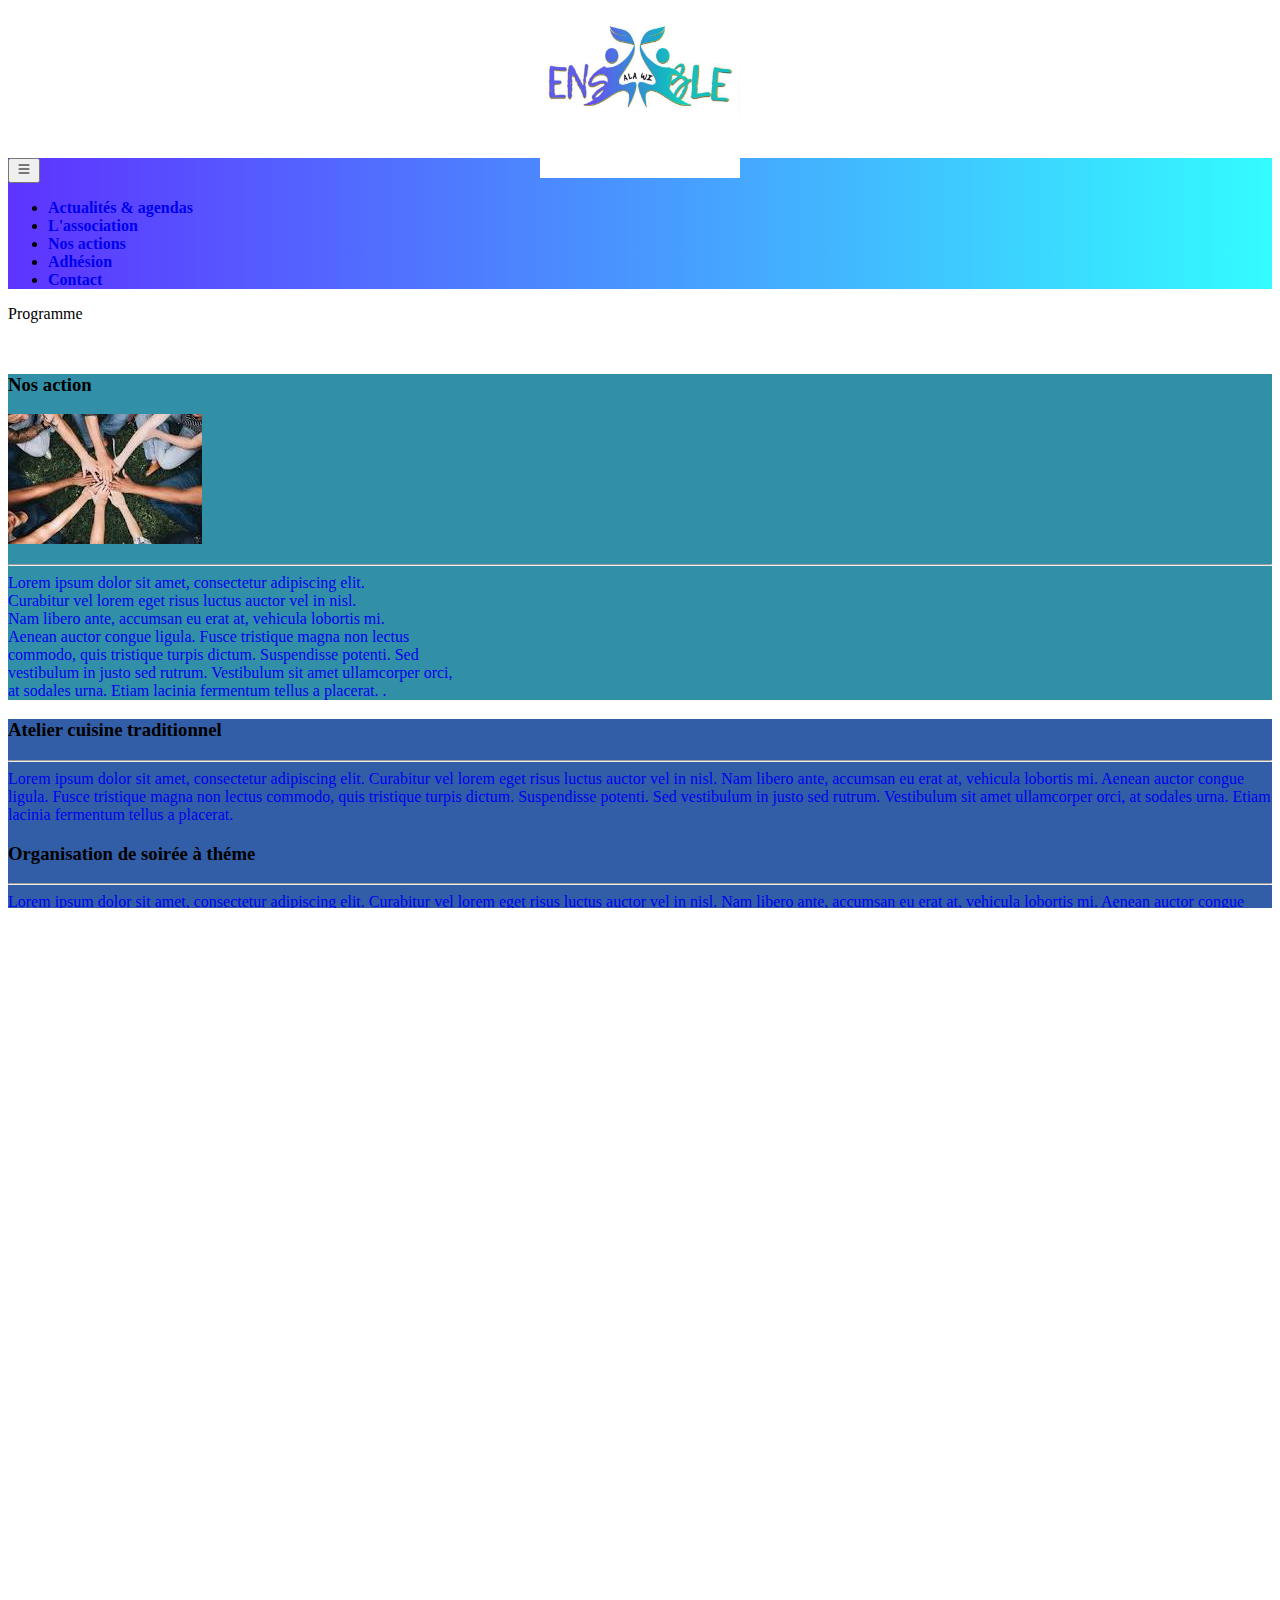
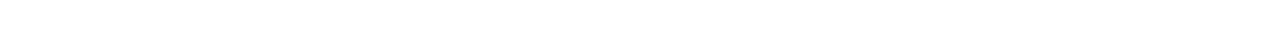
<file: action.html>
<!DOCTYPE html>
<html lang="en">

<head>
  <meta charset="UTF-8">
  <meta http-equiv="X-UA-Compatible" content="IE=edge">
  <meta name="viewport" content="width=device-width, initial-scale=1.0">
  <link rel="shortcut icon" href="favicon.png" type="image/x-icon">
  <meta name="descption" content="">
  <link href="https://cdn.jsdelivr.net/npm/bootstrap@5.0.2/dist/css/bootstrap.min.css" rel="stylesheet"
    integrity="sha384-EVSTQN3/azprG1Anm3QDgpJLIm9Nao0Yz1ztcQTwFspd3yD65VohhpuuCOmLASjC" crossorigin="anonymous">
  <link rel="stylesheet" href="style.css">
  <title>Nos actions</title>
</head>
<body>
  <header class="text-center">
    <a href="index.html">
      <img src="Logo.jpg" alt="Logo de l'association" class="logo">
    </a>
  </header>
  <section class="container p-0">
    <nav class="navbar navbar-expand-lg">
      <button type="button" class="navbar-toggler" data-bs-toggle="collapse" data-bs-target="#navbarNavDdropdown"
        aria-controls="#navbarNavDdropdown" aria-expanded="false" aria-label="Toggle navigation">

        <svg xmlns="http://www.w3.org/2000/svg" width="16" height="16" fill="currentColor" class="bi bi-list"
          viewBox="0 0 16 16">
          <path fill-rule="evenodd"
            d="M2.5 12a.5.5 0 0 1 .5-.5h10a.5.5 0 0 1 0 1H3a.5.5 0 0 1-.5-.5zm0-4a.5.5 0 0 1 .5-.5h10a.5.5 0 0 1 0 1H3a.5.5 0 0 1-.5-.5zm0-4a.5.5 0 0 1 .5-.5h10a.5.5 0 0 1 0 1H3a.5.5 0 0 1-.5-.5z" />
        </svg>
      </button>
      <div class="collapse navbar-collapse" id="navbarNavDdropdown">
        <ul class=" container-fluid navbar-nav justify-content-between">
          <li class="nav-item">
            <a href="actu.html" class="nav-link text-dark">Actualités &
              agendas</a>
          </li>
          <li class="nav-item">
            <a href="apropos.html" class="nav-link text-dark">L'association</a>
          </li>
          <li class="nav-item">
            <a href="action.html" class="nav-link text-dark">Nos actions</a>
          </li>
          <li class="nav-item">
            <a href="file:///Users/rudolfpro/Desktop/Evaluation/index.html#rejoignez-nous" class="nav-link text-dark">Adhésion</a>
          </li>
          <li class="nav-item">
            <a href="contact.html" class="nav-link text-dark">Contact</a>
          </li>
        </ul>
      </div>
    </nav>
  </section>
  <div class="container background_two bg-secondary">
    <p class="text-end text-white fs-3">Programme</p>
  </div>
  <article class="container h-auto">
    <div class="row">
      <div class="col-12 col-md-6 actu">
        <h3 class="text-white mt-4">Nos action</h3>
        <img src="images.jpeg" alt="action de l'association" class="monimage">
        <p class="text-white">
          <a href="#">
            <hr class="lineone text-white">
            <span class="text-white">
              Lorem ipsum dolor sit amet, consectetur adipiscing elit. <br>
              Curabitur vel lorem eget risus luctus auctor vel in nisl. <br>
              Nam libero ante, accumsan eu erat at, vehicula lobortis mi. <br>
              Aenean auctor congue ligula. Fusce tristique magna non lectus <br>
              commodo, quis tristique turpis dictum. Suspendisse potenti. Sed <br>
              vestibulum in justo sed rutrum. Vestibulum sit amet ullamcorper orci, <br>
              at sodales urna. Etiam lacinia fermentum tellus a placerat.
            </span>.
          </a>
        </p>
      </div>
      <div class="col-12 col-md-6 info">
        <h3 class="text-white mt-4">Atelier cuisine traditionnel</h3>
        <p>
          <a href="#">
            <hr class="lineone text-white">
            <span class="text-white">
              Lorem ipsum dolor sit amet, consectetur adipiscing elit. 
              Curabitur vel lorem eget risus luctus auctor vel in nisl.
              Nam libero ante, accumsan eu erat at, vehicula lobortis mi.
              Aenean auctor congue ligula. Fusce tristique magna non lectus
              commodo, quis tristique turpis dictum. Suspendisse potenti.
              Sed vestibulum in justo sed rutrum. Vestibulum sit amet ullamcorper 
              orci, at sodales urna. Etiam lacinia fermentum tellus a placerat.
            </span>
          </a>
        </p>
        <h3 class="text-white mt-4">Organisation de soirée à théme</h3>
        <p>
          <a href="#">
            <hr class="lineone text-white">
            <span class="text-white">
              Lorem ipsum dolor sit amet, consectetur adipiscing elit.
              Curabitur vel lorem eget risus luctus auctor vel in nisl.
              Nam libero ante, accumsan eu erat at, vehicula lobortis mi.
              Aenean auctor congue ligula. Fusce tristique magna non lectus
              commodo, quis tristique turpis dictum. Suspendisse potenti. 
              Sed vestibulum in justo sed rutrum. Vestibulum sit amet ullamcorper 
              orci, at sodales urna. Etiam lacinia fermentum tellus a placerat.
            </span>
          </a>
        </p>
        <h3 class="text-white mt-4">Organisation de ntournoi de football</h3>
        <p>
          <a href="#">
            <hr class="lineone text-white">
            <span class="text-white">
              Lorem ipsum dolor sit amet, consectetur adipiscing elit.
               Curabitur vel lorem eget risus luctus auctor vel in nisl. 
               Nam libero ante, accumsan eu erat at, vehicula lobortis mi. 
               Aenean auctor congue ligula. Fusce tristique magna non lectus 
               commodo, quis tristique turpis dictum. Suspendisse potenti. 
               Sed vestibulum in justo sed rutrum. Vestibulum sit amet ullamcorper
                orci, at sodales urna. Etiam lacinia fermentum tellus a placerat.
            </span>
          </a>
        </p>
        <h3 class="text-white mt-4">Journée porte ouverte</h3>
        <p>
          <a href="#">
            <hr class="lineone text-white">
            <span class="text-white">
              Lorem ipsum dolor sit amet, consectetur adipiscing elit.
               Curabitur vel lorem eget risus luctus auctor vel in nisl. 
               Nam libero ante, accumsan eu erat at, vehicula lobortis mi. 
               Aenean auctor congue ligula. Fusce tristique magna non lectus
                commodo, quis tristique turpis dictum. Suspendisse potenti. 
                Sed vestibulum in justo sed rutrum. Vestibulum sit amet ullamcorper
                 orci, at sodales urna. Etiam lacinia fermentum tellus a placerat.
            </span>
          </a>
        </p>
      </div>
    </div>
  </article>
  <hr class=" line text-dark mt-5">
      <section class="container p-0 bloc">
        <footer class="mt-5">
          <div class="row">
            <div class="col-12 col-md-6 m-3">
              <h2 class="text-white">Notre siège</h2>
              <hr class="text-white">
              <p class="text-white m-3">
                Adresse: 
                2 rue Inconnue, 
                97000, Paris 
                
                Nos horraires d'ouvertures
                Ouvert du lundi au samedi: 
                de 14H à 19h. 
                
              </p>
            </div>
            <div class="col-12 col-md-6 m-3">
              <h2 class="text-white">Partenaires</h2>
              <hr class="text-white">
              <p class="text-white">
                Lorem ipsum dolor sit amet <br>
                consectetur adipiscing elit. <br>
                Curabitur vel lorem eget risus <br>
                luctus auctor vel in nisl. <br>
                Nam libero ante, accumsan <br>
              </p>
            </div>
            <div class="col-12 col-md-6 m-3">
              <h2 class="text-white">Retrouvez-nous sur:</h2>
              <hr class="text-white">
              <span class="m-2">
                <a href="#">
                  <svg xmlns="http://www.w3.org/2000/svg" width="30" height="30" fill="currentColor" class="bi bi-facebook" viewBox="0 0 16 16">
                  <path d="M16 8.049c0-4.446-3.582-8.05-8-8.05C3.58 0-.002 3.603-.002 8.05c0 4.017 2.926 7.347 6.75 7.951v-5.625h-2.03V8.05H6.75V6.275c0-2.017 1.195-3.131 3.022-3.131.876 0 1.791.157 1.791.157v1.98h-1.009c-.993 0-1.303.621-1.303 1.258v1.51h2.218l-.354 2.326H9.25V16c3.824-.604 6.75-3.934 6.75-7.951z"/>
                  </svg>
                </a>
              </span>
                <span class="m-2">
                  <a href="#">
                    <svg xmlns="http://www.w3.org/2000/svg" width="30" height="30" fill="currentColor" class="bi bi-instagram" viewBox="0 0 16 16">
                      <path d="M8 0C5.829 0 5.556.01 4.703.048 3.85.088 3.269.222 2.76.42a3.917 3.917 0 0 0-1.417.923A3.927 3.927 0 0 0 .42 2.76C.222 3.268.087 3.85.048 4.7.01 5.555 0 5.827 0 8.001c0 2.172.01 2.444.048 3.297.04.852.174 1.433.372 1.942.205.526.478.972.923 1.417.444.445.89.719 1.416.923.51.198 1.09.333 1.942.372C5.555 15.99 5.827 16 8 16s2.444-.01 3.298-.048c.851-.04 1.434-.174 1.943-.372a3.916 3.916 0 0 0 1.416-.923c.445-.445.718-.891.923-1.417.197-.509.332-1.09.372-1.942C15.99 10.445 16 10.173 16 8s-.01-2.445-.048-3.299c-.04-.851-.175-1.433-.372-1.941a3.926 3.926 0 0 0-.923-1.417A3.911 3.911 0 0 0 13.24.42c-.51-.198-1.092-.333-1.943-.372C10.443.01 10.172 0 7.998 0h.003zm-.717 1.442h.718c2.136 0 2.389.007 3.232.046.78.035 1.204.166 1.486.275.373.145.64.319.92.599.28.28.453.546.598.92.11.281.24.705.275 1.485.039.843.047 1.096.047 3.231s-.008 2.389-.047 3.232c-.035.78-.166 1.203-.275 1.485a2.47 2.47 0 0 1-.599.919c-.28.28-.546.453-.92.598-.28.11-.704.24-1.485.276-.843.038-1.096.047-3.232.047s-2.39-.009-3.233-.047c-.78-.036-1.203-.166-1.485-.276a2.478 2.478 0 0 1-.92-.598 2.48 2.48 0 0 1-.6-.92c-.109-.281-.24-.705-.275-1.485-.038-.843-.046-1.096-.046-3.233 0-2.136.008-2.388.046-3.231.036-.78.166-1.204.276-1.486.145-.373.319-.64.599-.92.28-.28.546-.453.92-.598.282-.11.705-.24 1.485-.276.738-.034 1.024-.044 2.515-.045v.002zm4.988 1.328a.96.96 0 1 0 0 1.92.96.96 0 0 0 0-1.92zm-4.27 1.122a4.109 4.109 0 1 0 0 8.217 4.109 4.109 0 0 0 0-8.217zm0 1.441a2.667 2.667 0 1 1 0 5.334 2.667 2.667 0 0 1 0-5.334z"/>
                    </svg>
                  </a>
                </span>
                <span class="m-2">
                  <a href="#">
                    <svg xmlns="http://www.w3.org/2000/svg" width="30" height="30" fill="currentColor" class="bi bi-twitter" viewBox="0 0 16 16">
                    <path d="M5.026 15c6.038 0 9.341-5.003 9.341-9.334 0-.14 0-.282-.006-.422A6.685 6.685 0 0 0 16 3.542a6.658 6.658 0 0 1-1.889.518 3.301 3.301 0 0 0 1.447-1.817 6.533 6.533 0 0 1-2.087.793A3.286 3.286 0 0 0 7.875 6.03a9.325 9.325 0 0 1-6.767-3.429 3.289 3.289 0 0 0 1.018 4.382A3.323 3.323 0 0 1 .64 6.575v.045a3.288 3.288 0 0 0 2.632 3.218 3.203 3.203 0 0 1-.865.115 3.23 3.23 0 0 1-.614-.057 3.283 3.283 0 0 0 3.067 2.277A6.588 6.588 0 0 1 .78 13.58a6.32 6.32 0 0 1-.78-.045A9.344 9.344 0 0 0 5.026 15z"/>
                  </svg>
                  </a>
                </span>
            </div>
          </div>
        </footer>
      </section>
    <p class="text-end text-dark"><span><a href="#">Retour en haut ↑</a></span></p>
  <script src="https://cdn.jsdelivr.net/npm/bootstrap@5.0.2/dist/js/bootstrap.bundle.min.js"
    integrity="sha384-MrcW6ZMFYlzcLA8Nl+NtUVF0sA7MsXsP1UyJoMp4YLEuNSfAP+JcXn/tWtIaxVXM"
    crossorigin="anonymous"></script>
  <script src="index.js"></script>
</body>
</html>
</file>
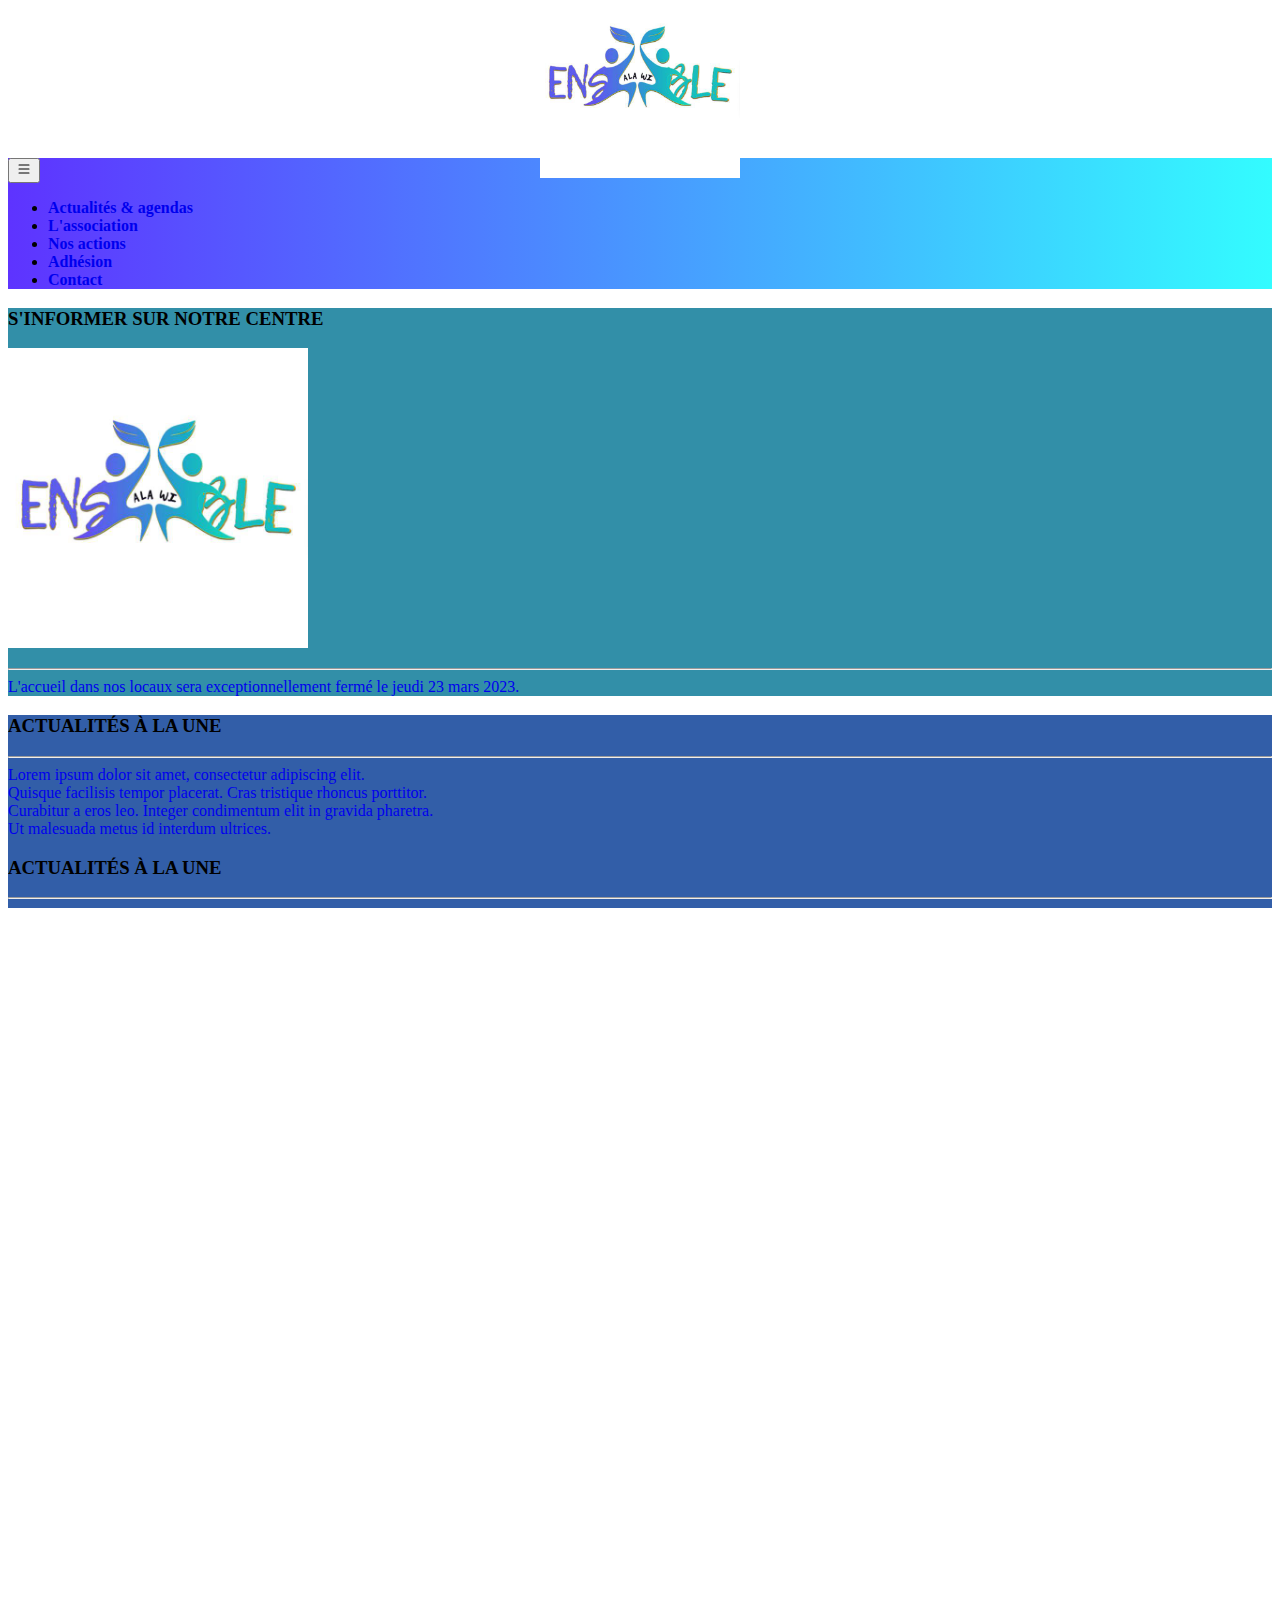
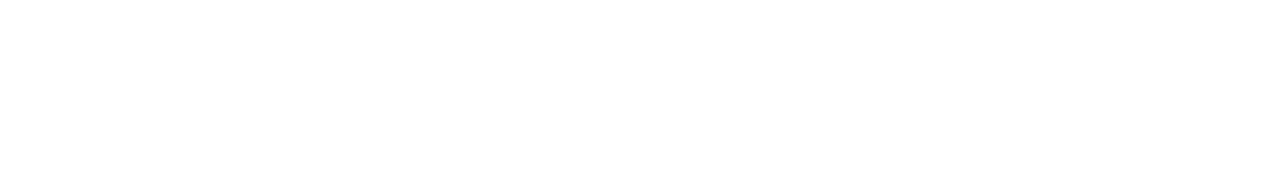
<file: actu.html>
<!DOCTYPE html>
<html lang="en">

<head>
  <meta charset="UTF-8">
  <meta http-equiv="X-UA-Compatible" content="IE=edge">
  <meta name="viewport" content="width=device-width, initial-scale=1.0">
  <link rel="shortcut icon" href="favicon.png" type="image/x-icon">
  <meta name="descption" content="">
  <link href="https://cdn.jsdelivr.net/npm/bootstrap@5.0.2/dist/css/bootstrap.min.css" rel="stylesheet"
    integrity="sha384-EVSTQN3/azprG1Anm3QDgpJLIm9Nao0Yz1ztcQTwFspd3yD65VohhpuuCOmLASjC" crossorigin="anonymous">
  <link rel="stylesheet" href="style.css">
  <title>Actualités & agendas</title>
</head>

<body>
  <header class="text-center">
    <a href="index.html">
      <img src="Logo.jpg" alt="Logo de l'association" class="logo">
    </a>
  </header>
  <section class="container p-0">
    <nav class="navbar navbar-expand-lg">
      <button type="button" class="navbar-toggler" data-bs-toggle="collapse" data-bs-target="#navbarNavDdropdown"
        aria-controls="#navbarNavDdropdown" aria-expanded="false" aria-label="Toggle navigation">
  
        <svg xmlns="http://www.w3.org/2000/svg" width="16" height="16" fill="currentColor" class="bi bi-list"
          viewBox="0 0 16 16">
          <path fill-rule="evenodd"
            d="M2.5 12a.5.5 0 0 1 .5-.5h10a.5.5 0 0 1 0 1H3a.5.5 0 0 1-.5-.5zm0-4a.5.5 0 0 1 .5-.5h10a.5.5 0 0 1 0 1H3a.5.5 0 0 1-.5-.5zm0-4a.5.5 0 0 1 .5-.5h10a.5.5 0 0 1 0 1H3a.5.5 0 0 1-.5-.5z" />
        </svg>
      </button>
      <section class="collapse navbar-collapse" id="navbarNavDdropdown">
        <ul class=" container-fluid navbar-nav justify-content-between">
          <li class="nav-item">
            <a href="actu.html" class="nav-link text-dark">Actualités &
              agendas</a>
          </li>
          <li class="nav-item">
            <a href="apropos.html" class="nav-link text-dark">L'association</a>
          </li>
          <li class="nav-item">
            <a href="action.html" class="nav-link text-dark">Nos actions</a>
          </li>
          <li class="nav-item">
            <a href="file:///Users/rudolfpro/Desktop/Evaluation/index.html#rejoignez-nous" class="nav-link text-dark">Adhésion</a>
          </li>
          <li class="nav-item">
            <a href="contact.html" class="nav-link text-dark">Contact</a>
          </li>
        </ul>
      </section>
    </nav>
  </section>
  <article class="container mt-5">
    <div class="row">
      <div class="col-12 col-md-6 actu">
        <h3 class="text-white mt-4"> S'INFORMER SUR NOTRE CENTRE</h3>
        <span><img src="Logo.jpg" alt="action de l'association" class="monlogo"></span>
        <p class="text-white">
          <a href="file:///Users/rudolfpro/Desktop/Evaluation/pages/actu.html">
            <hr class="lineone text-white">
            <span class="text-white">L'accueil dans nos locaux
              
              sera exceptionnellement fermé
              
              le jeudi 23 mars 2023.</span>
          </a>
        </p>
      </div>
      <div class="col-12 col-md-6 info">
        <h3 class="text-white mt-4">ACTUALITÉS À LA UNE</h3>
        <p>
          <a href="file:///Users/rudolfpro/Desktop/Evaluation/pages/actu.html">
            <hr class="lineone text-white">
            <span class="text-white">
              Lorem ipsum dolor sit amet, consectetur adipiscing elit. <br>
              Quisque facilisis tempor placerat. Cras tristique rhoncus porttitor. <br>
              Curabitur a eros leo. Integer condimentum elit in gravida pharetra. <br>
              Ut malesuada metus id interdum ultrices. 
            </span>
          </a>
        </p>
        <h3 class="text-white mt-4">ACTUALITÉS À LA UNE</h3>
        <p>
          <a href="file:///Users/rudolfpro/Desktop/Evaluation/pages/actu.html">
            <hr class="lineone text-white">
            <span class="text-white">
              Lorem ipsum dolor sit amet, consectetur adipiscing elit. <br>
              Quisque facilisis tempor placerat. Cras tristique rhoncus porttitor. <br>
              Curabitur a eros leo. Integer condimentum elit in gravida pharetra. <br>
              Ut malesuada metus id interdum ultrices. 
            </span>
          </a>
        </p>
        <h3 class="text-white mt-4">ACTUALITÉS À LA UNE</h3>
        <p>
          <a href="file:///Users/rudolfpro/Desktop/Evaluation/pages/actu.html">
            <hr class="lineone text-white">
            <span class="text-white">
              Lorem ipsum dolor sit amet, consectetur adipiscing elit. <br>
              Quisque facilisis tempor placerat. Cras tristique rhoncus porttitor. <br>
              Curabitur a eros leo. Integer condimentum elit in gravida pharetra. <br>
              Ut malesuada metus id interdum ultrices. 
            </span>
          </a>
        </p>
        <h3 class="text-white mt-4">ACTUALITÉS À LA UNE</h3>
        <p>
          <a href="file:///Users/rudolfpro/Desktop/Evaluation/pages/actu.html">
            <hr class="lineone text-white">
            <span class="text-white">
              Lorem ipsum dolor sit amet, consectetur adipiscing elit. <br>
              Quisque facilisis tempor placerat. Cras tristique rhoncus porttitor. <br>
              Curabitur a eros leo. Integer condimentum elit in gravida pharetra. <br>
              Ut malesuada metus id interdum ultrices. 
            </span>
          </a>
        </p>
      </div>
    </div>
  </article>
  <footer class="container justify-content-center mt-5">
    <section class="row">
      <div class="col-sm m-3">
        <h2 class="text-white">Notre siège</h2>
        <hr class="text-white">
        <p class="text-white">
          Adresse: <br>
          2 rue Inconnue, <br>
          97000, Paris <br>
          <br>
          nos horraires d'ouvertures
          Ouvert du lundi au samedi: <br>
          de 14H à 19h. <br>
          
        </p>
      </div>
      <div class="col-12 col-md-6 m-3">
        <h2 class="text-white">Partenaires</h2>
        <hr class="text-white">
        <p class="text-white">
          Lorem ipsum dolor sit amet <br>
          consectetur adipiscing elit. <br>
          Curabitur vel lorem eget risus <br>
          luctus auctor vel in nisl. <br>
          Nam libero ante, accumsan <br>
        </p>
      </div>
      <div class="col-12 col-md-6 m-3">
        <h2 class="text-white">Retrouvez-nous sur:</h2>
        <hr class="text-white">
        <span class="m-2">
          <a href="#">
            <svg xmlns="http://www.w3.org/2000/svg" width="30" height="30" fill="currentColor" class="bi bi-facebook" viewBox="0 0 16 16">
            <path d="M16 8.049c0-4.446-3.582-8.05-8-8.05C3.58 0-.002 3.603-.002 8.05c0 4.017 2.926 7.347 6.75 7.951v-5.625h-2.03V8.05H6.75V6.275c0-2.017 1.195-3.131 3.022-3.131.876 0 1.791.157 1.791.157v1.98h-1.009c-.993 0-1.303.621-1.303 1.258v1.51h2.218l-.354 2.326H9.25V16c3.824-.604 6.75-3.934 6.75-7.951z"/>
            </svg>
          </a>
        </span>
          <span class="m-2">
            <a href="#">
              <svg xmlns="http://www.w3.org/2000/svg" width="30" height="30" fill="currentColor" class="bi bi-instagram" viewBox="0 0 16 16">
                <path d="M8 0C5.829 0 5.556.01 4.703.048 3.85.088 3.269.222 2.76.42a3.917 3.917 0 0 0-1.417.923A3.927 3.927 0 0 0 .42 2.76C.222 3.268.087 3.85.048 4.7.01 5.555 0 5.827 0 8.001c0 2.172.01 2.444.048 3.297.04.852.174 1.433.372 1.942.205.526.478.972.923 1.417.444.445.89.719 1.416.923.51.198 1.09.333 1.942.372C5.555 15.99 5.827 16 8 16s2.444-.01 3.298-.048c.851-.04 1.434-.174 1.943-.372a3.916 3.916 0 0 0 1.416-.923c.445-.445.718-.891.923-1.417.197-.509.332-1.09.372-1.942C15.99 10.445 16 10.173 16 8s-.01-2.445-.048-3.299c-.04-.851-.175-1.433-.372-1.941a3.926 3.926 0 0 0-.923-1.417A3.911 3.911 0 0 0 13.24.42c-.51-.198-1.092-.333-1.943-.372C10.443.01 10.172 0 7.998 0h.003zm-.717 1.442h.718c2.136 0 2.389.007 3.232.046.78.035 1.204.166 1.486.275.373.145.64.319.92.599.28.28.453.546.598.92.11.281.24.705.275 1.485.039.843.047 1.096.047 3.231s-.008 2.389-.047 3.232c-.035.78-.166 1.203-.275 1.485a2.47 2.47 0 0 1-.599.919c-.28.28-.546.453-.92.598-.28.11-.704.24-1.485.276-.843.038-1.096.047-3.232.047s-2.39-.009-3.233-.047c-.78-.036-1.203-.166-1.485-.276a2.478 2.478 0 0 1-.92-.598 2.48 2.48 0 0 1-.6-.92c-.109-.281-.24-.705-.275-1.485-.038-.843-.046-1.096-.046-3.233 0-2.136.008-2.388.046-3.231.036-.78.166-1.204.276-1.486.145-.373.319-.64.599-.92.28-.28.546-.453.92-.598.282-.11.705-.24 1.485-.276.738-.034 1.024-.044 2.515-.045v.002zm4.988 1.328a.96.96 0 1 0 0 1.92.96.96 0 0 0 0-1.92zm-4.27 1.122a4.109 4.109 0 1 0 0 8.217 4.109 4.109 0 0 0 0-8.217zm0 1.441a2.667 2.667 0 1 1 0 5.334 2.667 2.667 0 0 1 0-5.334z"/>
              </svg>
            </a>
          </span>
          <span class="m-2">
            <a href="#">
              <svg xmlns="http://www.w3.org/2000/svg" width="30" height="30" fill="currentColor" class="bi bi-twitter" viewBox="0 0 16 16">
              <path d="M5.026 15c6.038 0 9.341-5.003 9.341-9.334 0-.14 0-.282-.006-.422A6.685 6.685 0 0 0 16 3.542a6.658 6.658 0 0 1-1.889.518 3.301 3.301 0 0 0 1.447-1.817 6.533 6.533 0 0 1-2.087.793A3.286 3.286 0 0 0 7.875 6.03a9.325 9.325 0 0 1-6.767-3.429 3.289 3.289 0 0 0 1.018 4.382A3.323 3.323 0 0 1 .64 6.575v.045a3.288 3.288 0 0 0 2.632 3.218 3.203 3.203 0 0 1-.865.115 3.23 3.23 0 0 1-.614-.057 3.283 3.283 0 0 0 3.067 2.277A6.588 6.588 0 0 1 .78 13.58a6.32 6.32 0 0 1-.78-.045A9.344 9.344 0 0 0 5.026 15z"/>
            </svg>
            </a>
          </span>
      </div>
    </section>
  </footer>
  <p class="text-end text-dark"><span><a href="#">Retour en haut ↑</a></span></p>
  <script src="https://cdn.jsdelivr.net/npm/bootstrap@5.0.2/dist/js/bootstrap.bundle.min.js"
    integrity="sha384-MrcW6ZMFYlzcLA8Nl+NtUVF0sA7MsXsP1UyJoMp4YLEuNSfAP+JcXn/tWtIaxVXM"
    crossorigin="anonymous"></script>
  <script src="index.js"></script>
</body>

</html>
</file>
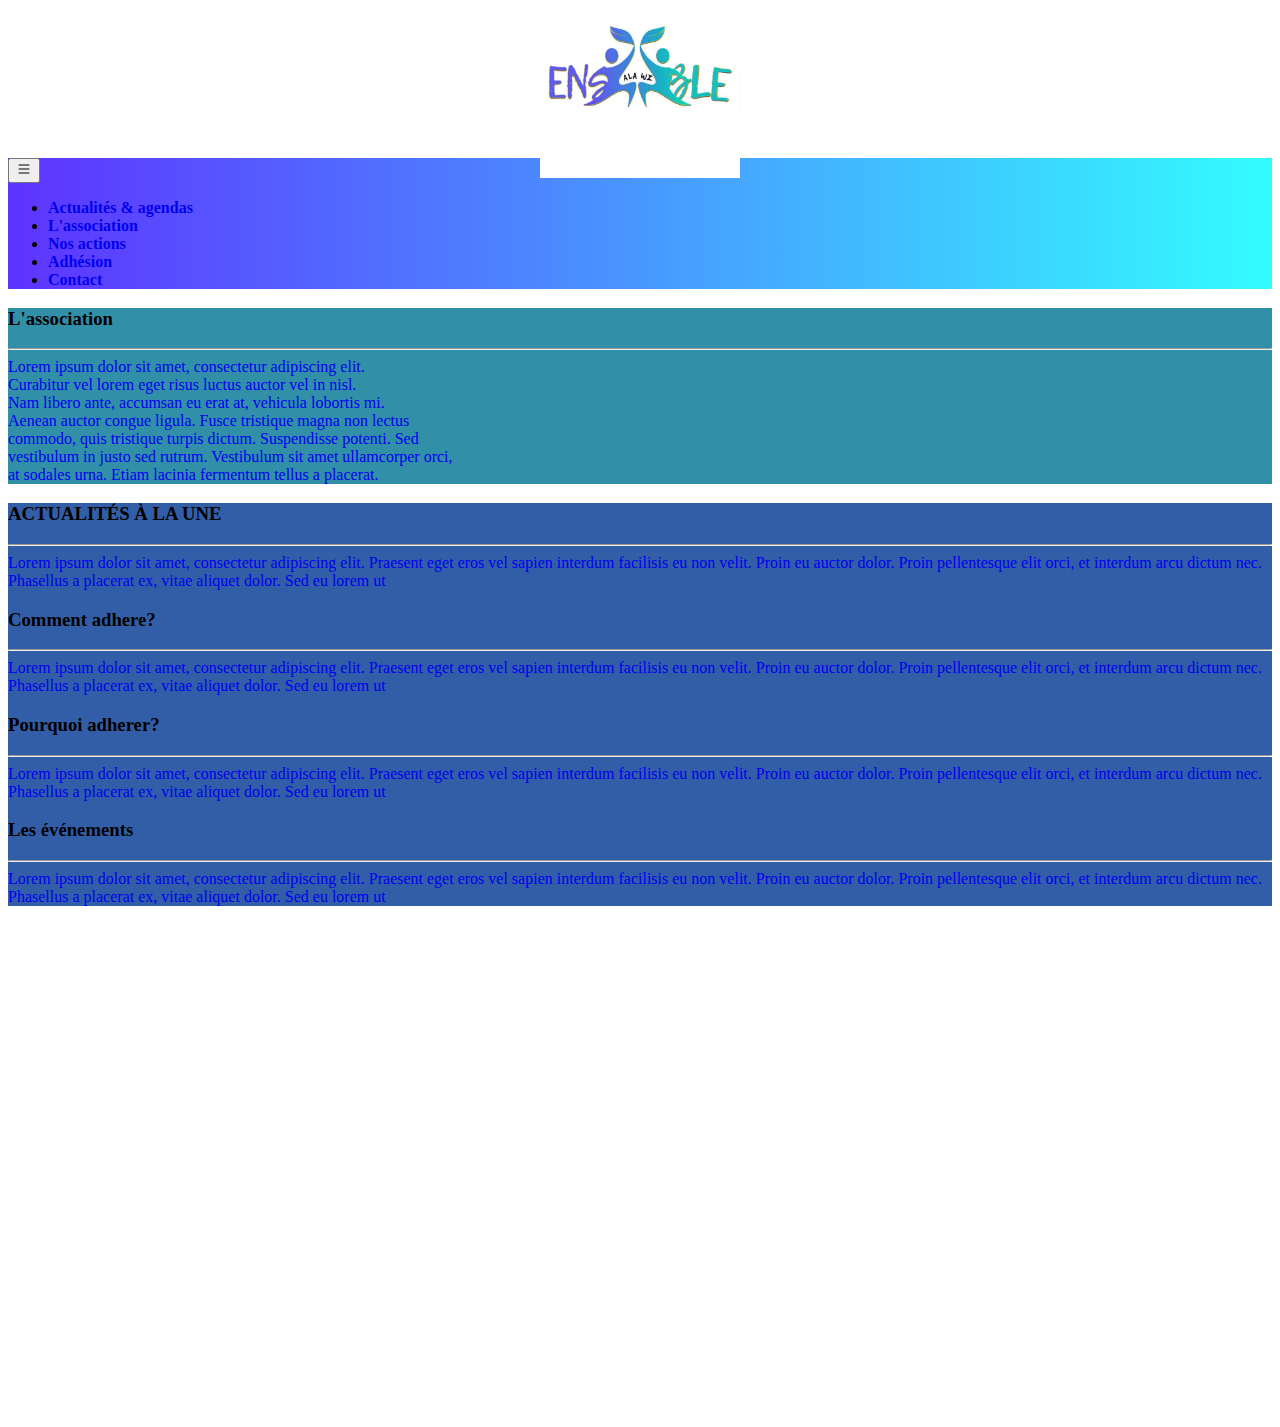
<file: apropos.html>
<!DOCTYPE html>
<html lang="en">

<head>
  <meta charset="UTF-8">
  <meta http-equiv="X-UA-Compatible" content="IE=edge">
  <meta name="viewport" content="width=device-width, initial-scale=1.0">
  <link rel="shortcut icon" href="favicon.png" type="image/x-icon">
  <meta name="descption" content="">
  <link href="https://cdn.jsdelivr.net/npm/bootstrap@5.0.2/dist/css/bootstrap.min.css" rel="stylesheet"
    integrity="sha384-EVSTQN3/azprG1Anm3QDgpJLIm9Nao0Yz1ztcQTwFspd3yD65VohhpuuCOmLASjC" crossorigin="anonymous">
  <link rel="stylesheet" href="style.css">
  <title>À propos</title>
</head> 
<body>
  <header class="text-center">
    <a href="index.html" >
      <img src="Logo.jpg" alt="Logo de l'association" class="logo">
    </a>
  </header>
  <div class="container p-0">
    <nav class="navbar navbar-expand-lg">
      <button type="button" class="navbar-toggler" data-bs-toggle="collapse" data-bs-target="#navbarNavDdropdown"
        aria-controls="#navbarNavDdropdown" aria-expanded="false" aria-label="Toggle navigation">
  
        <svg xmlns="http://www.w3.org/2000/svg" width="16" height="16" fill="currentColor" class="bi bi-list"
          viewBox="0 0 16 16">
          <path fill-rule="evenodd"
            d="M2.5 12a.5.5 0 0 1 .5-.5h10a.5.5 0 0 1 0 1H3a.5.5 0 0 1-.5-.5zm0-4a.5.5 0 0 1 .5-.5h10a.5.5 0 0 1 0 1H3a.5.5 0 0 1-.5-.5zm0-4a.5.5 0 0 1 .5-.5h10a.5.5 0 0 1 0 1H3a.5.5 0 0 1-.5-.5z" />
        </svg>
      </button>
      <div class="collapse navbar-collapse" id="navbarNavDdropdown">
        <ul class=" container-fluid navbar-nav justify-content-between">
          <li class="nav-item">
            <a href="actu.html" class="nav-link text-dark">Actualités &
              agendas</a>
          </li>
          <li class="nav-item">
            <a href="apropos.html" class="nav-link text-dark">L'association</a>
          </li>
          <li class="nav-item">
            <a href="action.html" class="nav-link text-dark">Nos actions</a>
          </li>
          <li class="nav-item">
            <a href="file:///Users/rudolfpro/Desktop/Evaluation/index.html#rejoignez-nous" class="nav-link text-dark">Adhésion</a>
          </li>
          <li class="nav-item">
            <a href="contact.html" class="nav-link text-dark">Contact</a>
          </li>
        </ul>
      </div>
    </nav>
    <article class="container bloc mt-5">
      <div class="row">
        <div class="col-12 col-md-6 actu">
          <h3 class="text-white mt-4">L'association</h3>
          <p class="text-white">
            <a href="actu.html">
              <hr class="lineone text-white">
              <span class="text-white ">
                Lorem ipsum dolor sit amet, consectetur adipiscing elit. <br>
                Curabitur vel lorem eget risus luctus auctor vel in nisl. <br>
                Nam libero ante, accumsan eu erat at, vehicula lobortis mi. <br>
                Aenean auctor congue ligula. Fusce tristique magna non lectus <br>
                commodo, quis tristique turpis dictum. Suspendisse potenti. Sed <br>
                vestibulum in justo sed rutrum. Vestibulum sit amet ullamcorper orci, <br>
                at sodales urna. Etiam lacinia fermentum tellus a placerat.
              </span>
            </a>
          </p>
        </div>
        <div class="col-12 col-md-6 info">
          <h3 class="text-white mt-4">ACTUALITÉS À LA UNE</h3>
          <p>
            <a href="actu.html">
              <hr class="lineone text-white">
              <span class="text-white">
                Lorem ipsum dolor sit amet, consectetur adipiscing elit. Praesent eget eros vel sapien interdum facilisis eu non velit. Proin eu auctor dolor. Proin pellentesque elit orci, et interdum arcu dictum nec. Phasellus a placerat ex, vitae aliquet dolor. Sed eu lorem ut
              </span>
            </a>
          </p>
          <h3 class="text-white mt-4">Comment adhere?</h3>
          <p>
            <a href="file:///Users/rudolfpro/Desktop/Evaluation/index.html#rejoignez-nous">
              <hr class="lineone text-white">
              <span class="text-white">
                Lorem ipsum dolor sit amet, consectetur adipiscing elit.
                 Praesent eget eros vel sapien interdum facilisis eu non velit.
                  Proin eu auctor dolor. Proin pellentesque elit orci, et interdum 
                  arcu dictum nec. Phasellus a placerat ex, vitae aliquet dolor.
                   Sed eu lorem ut
              </span>
            </a>
          </p>
          <h3 class="text-white mt-4">Pourquoi adherer?</h3>
          <p>
            <a href="#">
              <hr class="lineone text-white">
              <span class="text-white">Lorem ipsum dolor sit amet, consectetur adipiscing 
                elit. Praesent eget eros vel sapien interdum facilisis eu non velit. Proin
                 eu auctor dolor. Proin pellentesque elit orci, et interdum arcu dictum nec.
                  Phasellus a placerat ex, vitae aliquet dolor. Sed eu lorem ut
              </span>
            </a>
          </p>
          <h3 class="text-white mt-4">Les événements</h3>
          <p>
            <a href="#">
              <hr class="lineone text-white">
              <span class="text-white">Lorem ipsum dolor sit amet, consectetur 
                adipiscing elit. Praesent eget eros vel sapien interdum facilisis
                 eu non velit. Proin eu auctor dolor. Proin pellentesque elit orci, 
                 et interdum arcu dictum nec. Phasellus a placerat ex, vitae aliquet 
                 dolor. Sed eu lorem ut
              </span>
            </a>
          </p>
        </div>
      </div>
    </article>
    <footer class="container justify-content-center mt-5">
      <section class="row">
        <div class="col-12 col-md-6 m-3">
          <h2 class="text-white">Notre siège</h2>
          <hr class="text-white">
          <p class="text-white">
            Adresse: <br>
            2 rue Inconnue, <br>
            97000, Paris <br>
            <br>
            nos horraires d'ouvertures
            Ouvert du lundi au samedi: <br>
            de 14H à 19h. <br>
            
          </p>
        </div>
        <div class="col-12 col-md-6 m-3">
          <h2 class="text-white">Partenaires</h2>
          <hr class="text-white">
          <p class="text-white">
            Lorem ipsum dolor sit amet <br>
            consectetur adipiscing elit. <br>
            Curabitur vel lorem eget risus <br>
            luctus auctor vel in nisl. <br>
            Nam libero ante, accumsan <br>
          </p>
        </div>
        <div class="col-12 col-md-6 m-3">
          <h2 class="text-white">Retrouvez-nous sur:</h2>
          <hr class="text-white">
          <span class="m-2">
            <a href="#">
              <svg xmlns="http://www.w3.org/2000/svg" width="30" height="30" fill="currentColor" class="bi bi-facebook" viewBox="0 0 16 16">
              <path d="M16 8.049c0-4.446-3.582-8.05-8-8.05C3.58 0-.002 3.603-.002 8.05c0 4.017 2.926 7.347 6.75 7.951v-5.625h-2.03V8.05H6.75V6.275c0-2.017 1.195-3.131 3.022-3.131.876 0 1.791.157 1.791.157v1.98h-1.009c-.993 0-1.303.621-1.303 1.258v1.51h2.218l-.354 2.326H9.25V16c3.824-.604 6.75-3.934 6.75-7.951z"/>
              </svg>
            </a>
          </span>
            <span class="m-2">
              <a href="#">
                <svg xmlns="http://www.w3.org/2000/svg" width="30" height="30" fill="currentColor" class="bi bi-instagram" viewBox="0 0 16 16">
                  <path d="M8 0C5.829 0 5.556.01 4.703.048 3.85.088 3.269.222 2.76.42a3.917 3.917 0 0 0-1.417.923A3.927 3.927 0 0 0 .42 2.76C.222 3.268.087 3.85.048 4.7.01 5.555 0 5.827 0 8.001c0 2.172.01 2.444.048 3.297.04.852.174 1.433.372 1.942.205.526.478.972.923 1.417.444.445.89.719 1.416.923.51.198 1.09.333 1.942.372C5.555 15.99 5.827 16 8 16s2.444-.01 3.298-.048c.851-.04 1.434-.174 1.943-.372a3.916 3.916 0 0 0 1.416-.923c.445-.445.718-.891.923-1.417.197-.509.332-1.09.372-1.942C15.99 10.445 16 10.173 16 8s-.01-2.445-.048-3.299c-.04-.851-.175-1.433-.372-1.941a3.926 3.926 0 0 0-.923-1.417A3.911 3.911 0 0 0 13.24.42c-.51-.198-1.092-.333-1.943-.372C10.443.01 10.172 0 7.998 0h.003zm-.717 1.442h.718c2.136 0 2.389.007 3.232.046.78.035 1.204.166 1.486.275.373.145.64.319.92.599.28.28.453.546.598.92.11.281.24.705.275 1.485.039.843.047 1.096.047 3.231s-.008 2.389-.047 3.232c-.035.78-.166 1.203-.275 1.485a2.47 2.47 0 0 1-.599.919c-.28.28-.546.453-.92.598-.28.11-.704.24-1.485.276-.843.038-1.096.047-3.232.047s-2.39-.009-3.233-.047c-.78-.036-1.203-.166-1.485-.276a2.478 2.478 0 0 1-.92-.598 2.48 2.48 0 0 1-.6-.92c-.109-.281-.24-.705-.275-1.485-.038-.843-.046-1.096-.046-3.233 0-2.136.008-2.388.046-3.231.036-.78.166-1.204.276-1.486.145-.373.319-.64.599-.92.28-.28.546-.453.92-.598.282-.11.705-.24 1.485-.276.738-.034 1.024-.044 2.515-.045v.002zm4.988 1.328a.96.96 0 1 0 0 1.92.96.96 0 0 0 0-1.92zm-4.27 1.122a4.109 4.109 0 1 0 0 8.217 4.109 4.109 0 0 0 0-8.217zm0 1.441a2.667 2.667 0 1 1 0 5.334 2.667 2.667 0 0 1 0-5.334z"/>
                </svg>
              </a>
            </span>
            <span class="m-2">
              <a href="#">
                <svg xmlns="http://www.w3.org/2000/svg" width="30" height="30" fill="currentColor" class="bi bi-twitter" viewBox="0 0 16 16">
                <path d="M5.026 15c6.038 0 9.341-5.003 9.341-9.334 0-.14 0-.282-.006-.422A6.685 6.685 0 0 0 16 3.542a6.658 6.658 0 0 1-1.889.518 3.301 3.301 0 0 0 1.447-1.817 6.533 6.533 0 0 1-2.087.793A3.286 3.286 0 0 0 7.875 6.03a9.325 9.325 0 0 1-6.767-3.429 3.289 3.289 0 0 0 1.018 4.382A3.323 3.323 0 0 1 .64 6.575v.045a3.288 3.288 0 0 0 2.632 3.218 3.203 3.203 0 0 1-.865.115 3.23 3.23 0 0 1-.614-.057 3.283 3.283 0 0 0 3.067 2.277A6.588 6.588 0 0 1 .78 13.58a6.32 6.32 0 0 1-.78-.045A9.344 9.344 0 0 0 5.026 15z"/>
              </svg>
              </a>
            </span>
        </div>
      </section> 
    </footer>
  </div>
  <p class="text-end text-dark"><span><a href="#">Retour en haut ↑</a></span></p>
  <script src="https://cdn.jsdelivr.net/npm/bootstrap@5.0.2/dist/js/bootstrap.bundle.min.js"
    integrity="sha384-MrcW6ZMFYlzcLA8Nl+NtUVF0sA7MsXsP1UyJoMp4YLEuNSfAP+JcXn/tWtIaxVXM"
    crossorigin="anonymous"></script>
    <script src="index.js"></script>
</body>
</html>
</file>
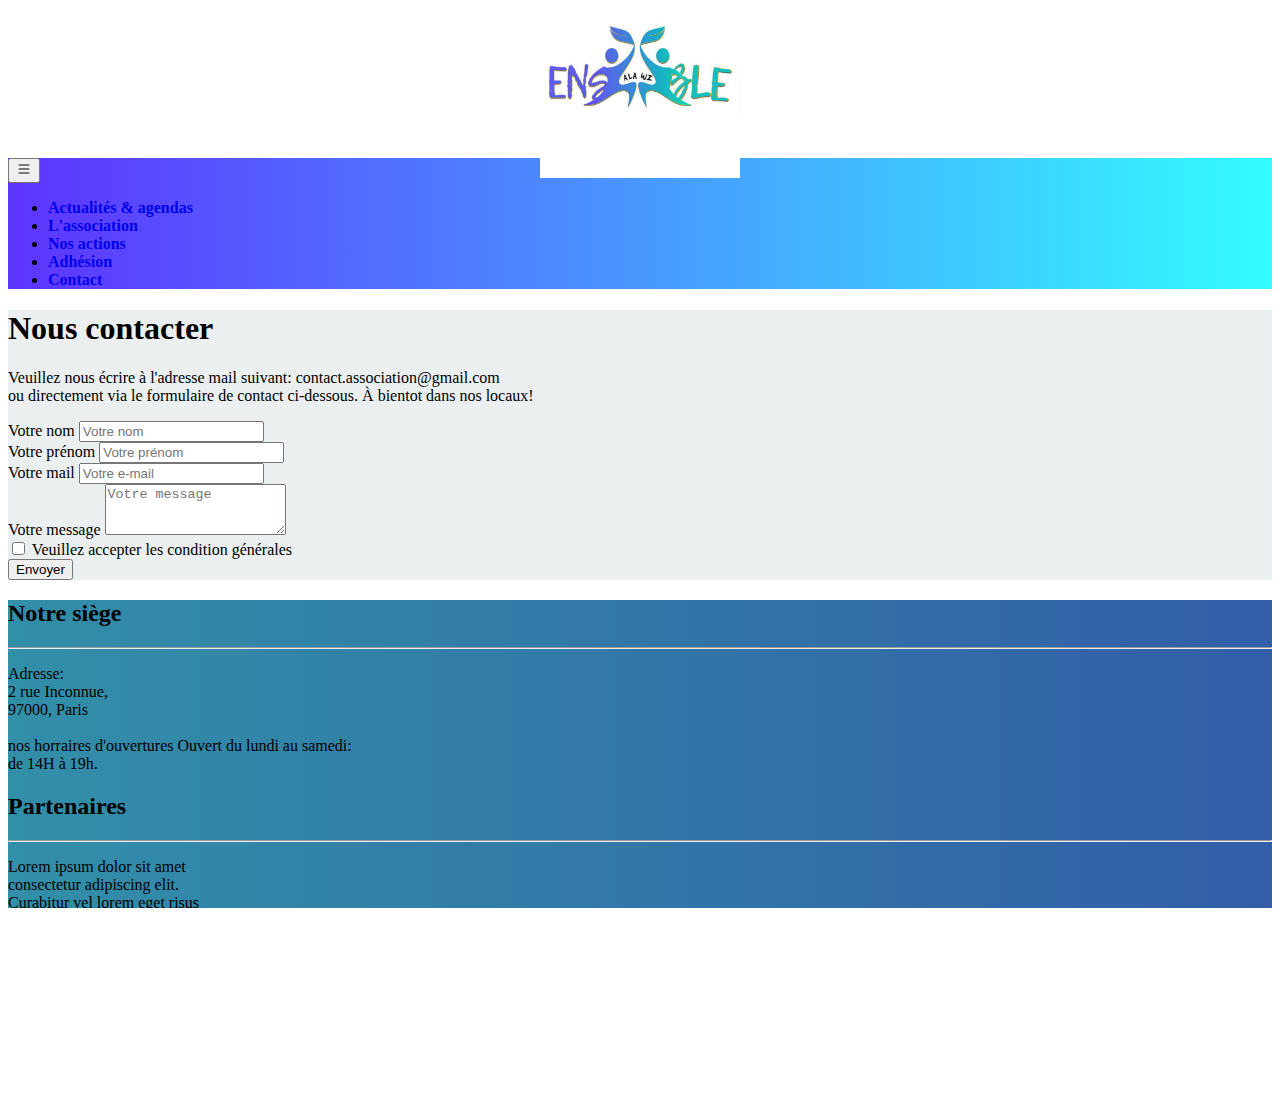
<file: contact.html>
<!DOCTYPE html>
<html lang="fr">

<head>
  <meta charset="UTF-8">
  <meta http-equiv="X-UA-Compatible" content="IE=edge">
  <meta name="viewport" content="width=device-width, initial-scale=1.0">
  <link rel="shortcut icon" href="favicon.png" type="image/x-icon">
  <meta name="descption" content="">
  <link href="https://cdn.jsdelivr.net/npm/bootstrap@5.0.2/dist/css/bootstrap.min.css" rel="stylesheet"
    integrity="sha384-EVSTQN3/azprG1Anm3QDgpJLIm9Nao0Yz1ztcQTwFspd3yD65VohhpuuCOmLASjC" crossorigin="anonymous">
  <link rel="stylesheet" href="style.css">
  <title>Contact</title>
</head>
<body>
    <header class="text-center">
      <a href="index.html">
        <img src="Logo.jpg" alt="Logo de l'association" class="logo">
      </a>
    </header>
    <div class="container">
      <nav class="navbar navbar-expand-lg">
        <button type="button" class="navbar-toggler" data-bs-toggle="collapse" data-bs-target="#navbarNavDdropdown"
          aria-controls="#navbarNavDdropdown" aria-expanded="false" aria-label="Toggle navigation"> 
          <svg xmlns="http://www.w3.org/2000/svg" width="16" height="16" fill="currentColor" class="bi bi-list"
            viewBox="0 0 16 16">
            <path fill-rule="evenodd"
              d="M2.5 12a.5.5 0 0 1 .5-.5h10a.5.5 0 0 1 0 1H3a.5.5 0 0 1-.5-.5zm0-4a.5.5 0 0 1 .5-.5h10a.5.5 0 0 1 0 1H3a.5.5 0 0 1-.5-.5zm0-4a.5.5 0 0 1 .5-.5h10a.5.5 0 0 1 0 1H3a.5.5 0 0 1-.5-.5z" />
          </svg>
        </button>
        <div class="collapse navbar-collapse" id="navbarNavDdropdown">
          <ul class=" container-fluid navbar-nav justify-content-between">
            <li class="nav-item">
              <a href="actu.html" class="nav-link text-dark">Actualités &
                agendas</a>
            </li>
            <li class="nav-item">
              <a href="../apropos.html" class="nav-link text-dark">L'association</a>
            </li>
            <li class="nav-item">
              <a href="action.html" class="nav-link text-dark">Nos actions</a>
            </li>
            <li class="nav-item">
              <a href="file:///Users/rudolfpro/Desktop/Evaluation/index.html#rejoignez-nous" class="nav-link text-dark">Adhésion</a>
            </li>
            <li class="nav-item">
              <a href="contact.html" class="nav-link text-dark">Contact</a>
            </li>
          </ul>
        </div>
      </nav>
      <section class="container background mt-0">
          <div class="mt-5 text-center">
            <h1>Nous contacter</h1>
              <p class="">
              Veuillez nous écrire à l'adresse mail suivant: contact.association@gmail.com<br>
              ou directement via le formulaire de contact ci-dessous.
              À bientot dans nos locaux!
              </p>
          </div>
    <div class="container form-contaire">
       <div class="row ">
        <div class="col-12 col-md-6 d-flex ">
          <form class="col-12 col-md-6 w-100 m-auto">
            <div class="form-group mb-3">
              <label for="">Votre nom</label>
              <input type="text" class="form-control" name="firstname" id="firstname" placeholder="Votre nom">
            </div>
            <div class="form-group mb-3 ">
                <label for="">Votre prénom</label>
                <input type="text" class="form-control" name="lastname" id="lastname" placeholder="Votre prénom">
            </div>
            <div class="form-group mb-3">
              <label for="">Votre mail</label>
                <input type="email" class="form-control" name="email" id="email" placeholder="Votre e-mail">
            </div>
            <div class="form-group mb-3 ">
                <label for="">Votre message</label>
                <textarea class="form-control" name="textarea" id="textarea" rows="3" placeholder="Votre message"></textarea>
            </div>
              <div class="">
                <label>
                <input type="checkbox">
                  Veuillez accepter les condition générales
                </label>
            </div>
            <div class="mb-5">
                <button type="submit" class="btn btn-primary mb-2">Envoyer</button>
            </div>
        </form>
    </div>
  </div>
</div>
</section>
    </div>       
    <footer class="container justify-content-center mt-5">
      <div class="row">
        <div class="col-12 col-md-6 m-3">
          <h2 class="text-white">Notre siège</h2>
          <hr class="text-white">
          <p class="text-white">
            Adresse: <br>
            2 rue Inconnue, <br>
            97000, Paris <br>
            <br>
            nos horraires d'ouvertures
            Ouvert du lundi au samedi: <br>
            de 14H à 19h. <br>
            
          </p>
        </div>
        <div class="col-12 col-md-6 m-3">
          <h2 class="text-white">Partenaires</h2>
          <hr class="text-white">
          <p class="text-white">
            Lorem ipsum dolor sit amet <br>
            consectetur adipiscing elit. <br>
            Curabitur vel lorem eget risus <br>
            luctus auctor vel in nisl. <br>
            Nam libero ante, accumsan <br>
          </p>
        </div>
        <div class="col-12 col-md-6 m-3">
          <h2 class="text-white">Retrouvez-nous sur:</h2>
          <hr class="text-white">
          <span class="m-2">
            <a href="#">
              <svg xmlns="http://www.w3.org/2000/svg" width="30" height="30" fill="currentColor" class="bi bi-facebook" viewBox="0 0 16 16">
              <path d="M16 8.049c0-4.446-3.582-8.05-8-8.05C3.58 0-.002 3.603-.002 8.05c0 4.017 2.926 7.347 6.75 7.951v-5.625h-2.03V8.05H6.75V6.275c0-2.017 1.195-3.131 3.022-3.131.876 0 1.791.157 1.791.157v1.98h-1.009c-.993 0-1.303.621-1.303 1.258v1.51h2.218l-.354 2.326H9.25V16c3.824-.604 6.75-3.934 6.75-7.951z"/>
              </svg>
            </a>
          </span>
            <span class="m-2">
              <a href="#">
                <svg xmlns="http://www.w3.org/2000/svg" width="30" height="30" fill="currentColor" class="bi bi-instagram" viewBox="0 0 16 16">
                  <path d="M8 0C5.829 0 5.556.01 4.703.048 3.85.088 3.269.222 2.76.42a3.917 3.917 0 0 0-1.417.923A3.927 3.927 0 0 0 .42 2.76C.222 3.268.087 3.85.048 4.7.01 5.555 0 5.827 0 8.001c0 2.172.01 2.444.048 3.297.04.852.174 1.433.372 1.942.205.526.478.972.923 1.417.444.445.89.719 1.416.923.51.198 1.09.333 1.942.372C5.555 15.99 5.827 16 8 16s2.444-.01 3.298-.048c.851-.04 1.434-.174 1.943-.372a3.916 3.916 0 0 0 1.416-.923c.445-.445.718-.891.923-1.417.197-.509.332-1.09.372-1.942C15.99 10.445 16 10.173 16 8s-.01-2.445-.048-3.299c-.04-.851-.175-1.433-.372-1.941a3.926 3.926 0 0 0-.923-1.417A3.911 3.911 0 0 0 13.24.42c-.51-.198-1.092-.333-1.943-.372C10.443.01 10.172 0 7.998 0h.003zm-.717 1.442h.718c2.136 0 2.389.007 3.232.046.78.035 1.204.166 1.486.275.373.145.64.319.92.599.28.28.453.546.598.92.11.281.24.705.275 1.485.039.843.047 1.096.047 3.231s-.008 2.389-.047 3.232c-.035.78-.166 1.203-.275 1.485a2.47 2.47 0 0 1-.599.919c-.28.28-.546.453-.92.598-.28.11-.704.24-1.485.276-.843.038-1.096.047-3.232.047s-2.39-.009-3.233-.047c-.78-.036-1.203-.166-1.485-.276a2.478 2.478 0 0 1-.92-.598 2.48 2.48 0 0 1-.6-.92c-.109-.281-.24-.705-.275-1.485-.038-.843-.046-1.096-.046-3.233 0-2.136.008-2.388.046-3.231.036-.78.166-1.204.276-1.486.145-.373.319-.64.599-.92.28-.28.546-.453.92-.598.282-.11.705-.24 1.485-.276.738-.034 1.024-.044 2.515-.045v.002zm4.988 1.328a.96.96 0 1 0 0 1.92.96.96 0 0 0 0-1.92zm-4.27 1.122a4.109 4.109 0 1 0 0 8.217 4.109 4.109 0 0 0 0-8.217zm0 1.441a2.667 2.667 0 1 1 0 5.334 2.667 2.667 0 0 1 0-5.334z"/>
                </svg>
              </a>
            </span>
            <span class="m-2">
              <a href="#">
                <svg xmlns="http://www.w3.org/2000/svg" width="30" height="30" fill="currentColor" class="bi bi-twitter" viewBox="0 0 16 16">
                <path d="M5.026 15c6.038 0 9.341-5.003 9.341-9.334 0-.14 0-.282-.006-.422A6.685 6.685 0 0 0 16 3.542a6.658 6.658 0 0 1-1.889.518 3.301 3.301 0 0 0 1.447-1.817 6.533 6.533 0 0 1-2.087.793A3.286 3.286 0 0 0 7.875 6.03a9.325 9.325 0 0 1-6.767-3.429 3.289 3.289 0 0 0 1.018 4.382A3.323 3.323 0 0 1 .64 6.575v.045a3.288 3.288 0 0 0 2.632 3.218 3.203 3.203 0 0 1-.865.115 3.23 3.23 0 0 1-.614-.057 3.283 3.283 0 0 0 3.067 2.277A6.588 6.588 0 0 1 .78 13.58a6.32 6.32 0 0 1-.78-.045A9.344 9.344 0 0 0 5.026 15z"/>
              </svg>
              </a>
            </span>
        </div>
      </div> 
    </footer>
      <p class="text-end text-dark"><span><a href="#">Retour en haut ↑</a></span></p> 
    <script src="https://cdn.jsdelivr.net/npm/bootstrap@5.0.2/dist/js/bootstrap.bundle.min.js"
      integrity="sha384-MrcW6ZMFYlzcLA8Nl+NtUVF0sA7MsXsP1UyJoMp4YLEuNSfAP+JcXn/tWtIaxVXM"
      crossorigin="anonymous"></script>
    <script src="index.js"></script>
</body>
</html>
</file>
<file: style.css>
html,body{
  overflow-x: hidden;
  box-sizing: border-box;
}
Body{
  height: 100vh;
  padding-top:20px;
}


header{
  height: 30px;
  text-align: center;
  margin-top: 50px;
  margin-bottom: 50px;
}

nav {
  background: linear-gradient(to left, #33FCFF, #5E33FF);
  font-weight: bold;
}/*# sourceMappingURL=style.css.map */

a:hover{
  color: red !important;
  text-decoration: none;
}

.background{
  background-color: #EBEFF0;
}

.logo {
  position: relative;
  top: -100px;
  width: 200px;
  height: 200px;
}

.mon-image{
  background-image: url('association.jpeg');
  width: 1000px;
  height: 100px;
}

.actu{
  background-color: #328fa8;
}

.info{
  background-color:#325ea8;
  
}

.monlogo{
  height: 300px;
  width: 300px;
}

.background_two{
  height: 50px;
}

footer{
  background: linear-gradient(to left,#325ea8 , #328fa8);
 
}
 a{
  text-decoration: none;
 }

 @media screen and (max-width: 375px) {
  h3{
    font-size: 16px;
  }
}
</file>
